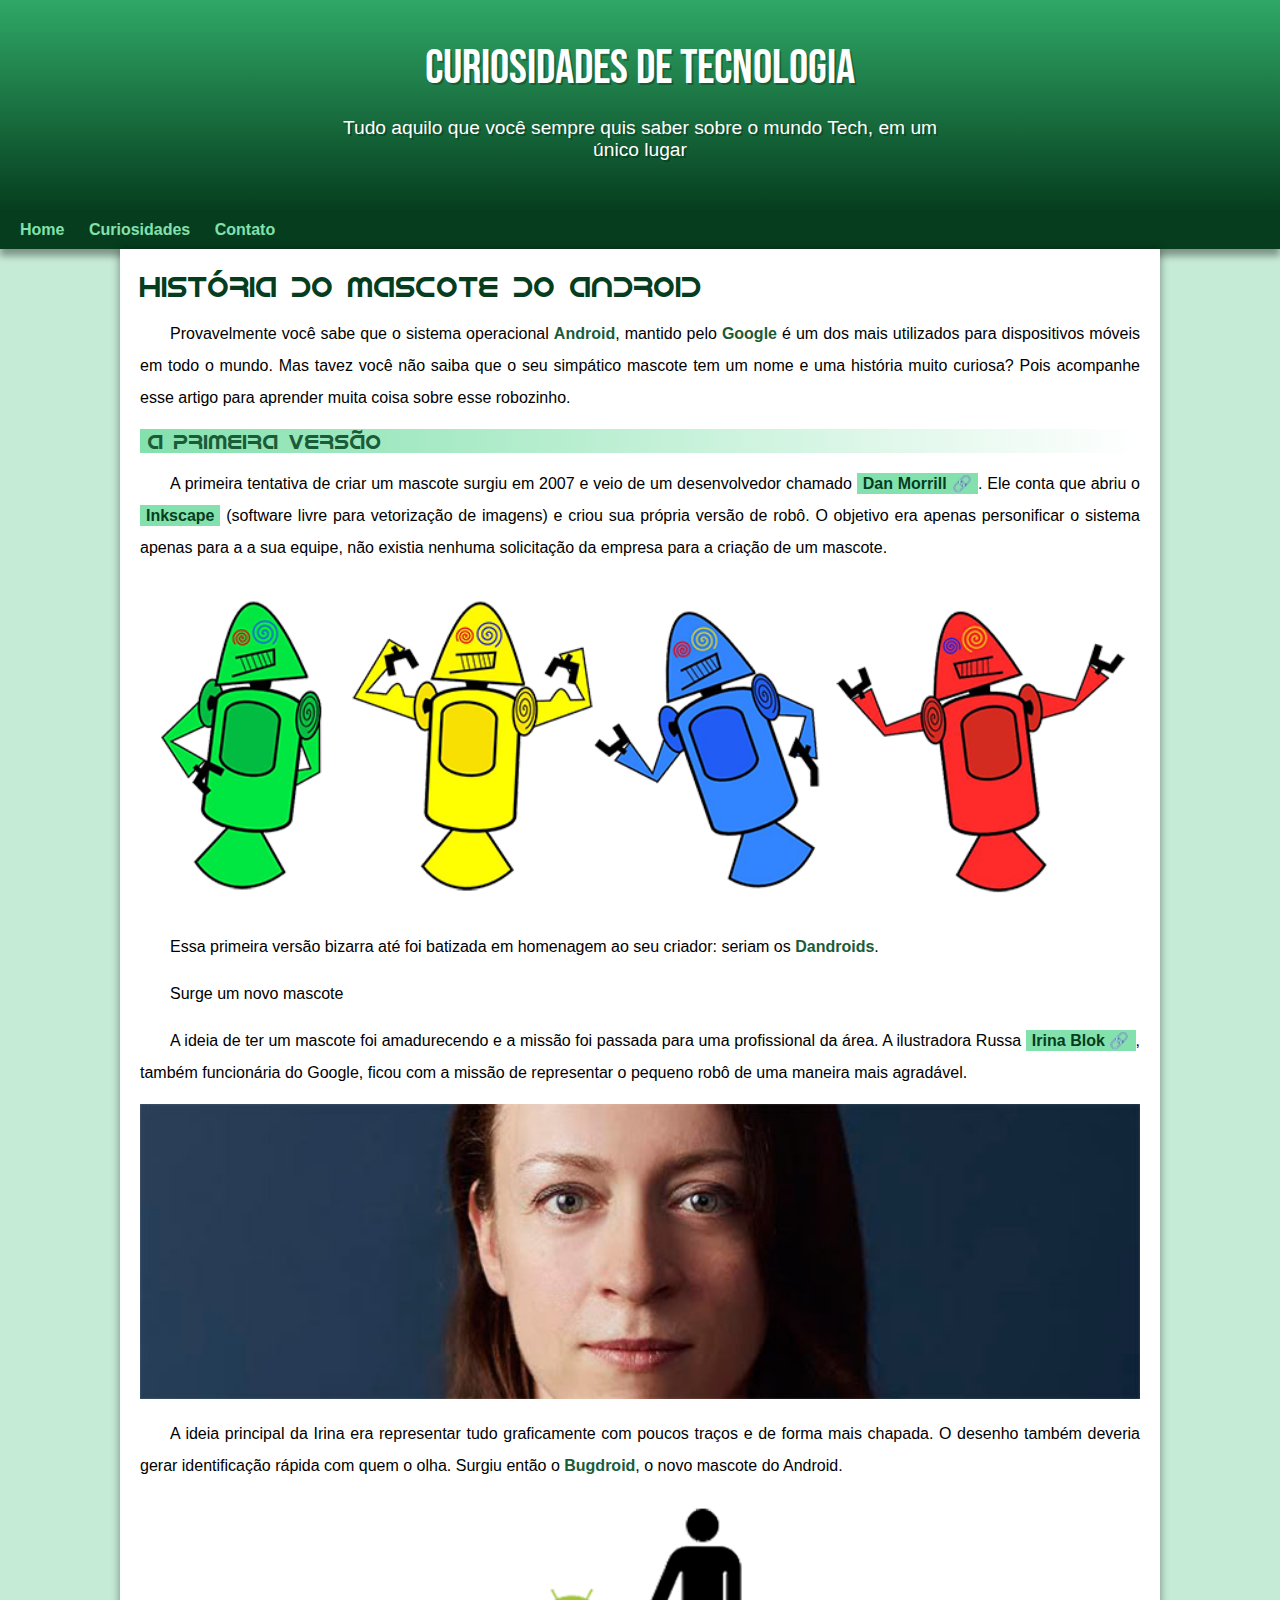
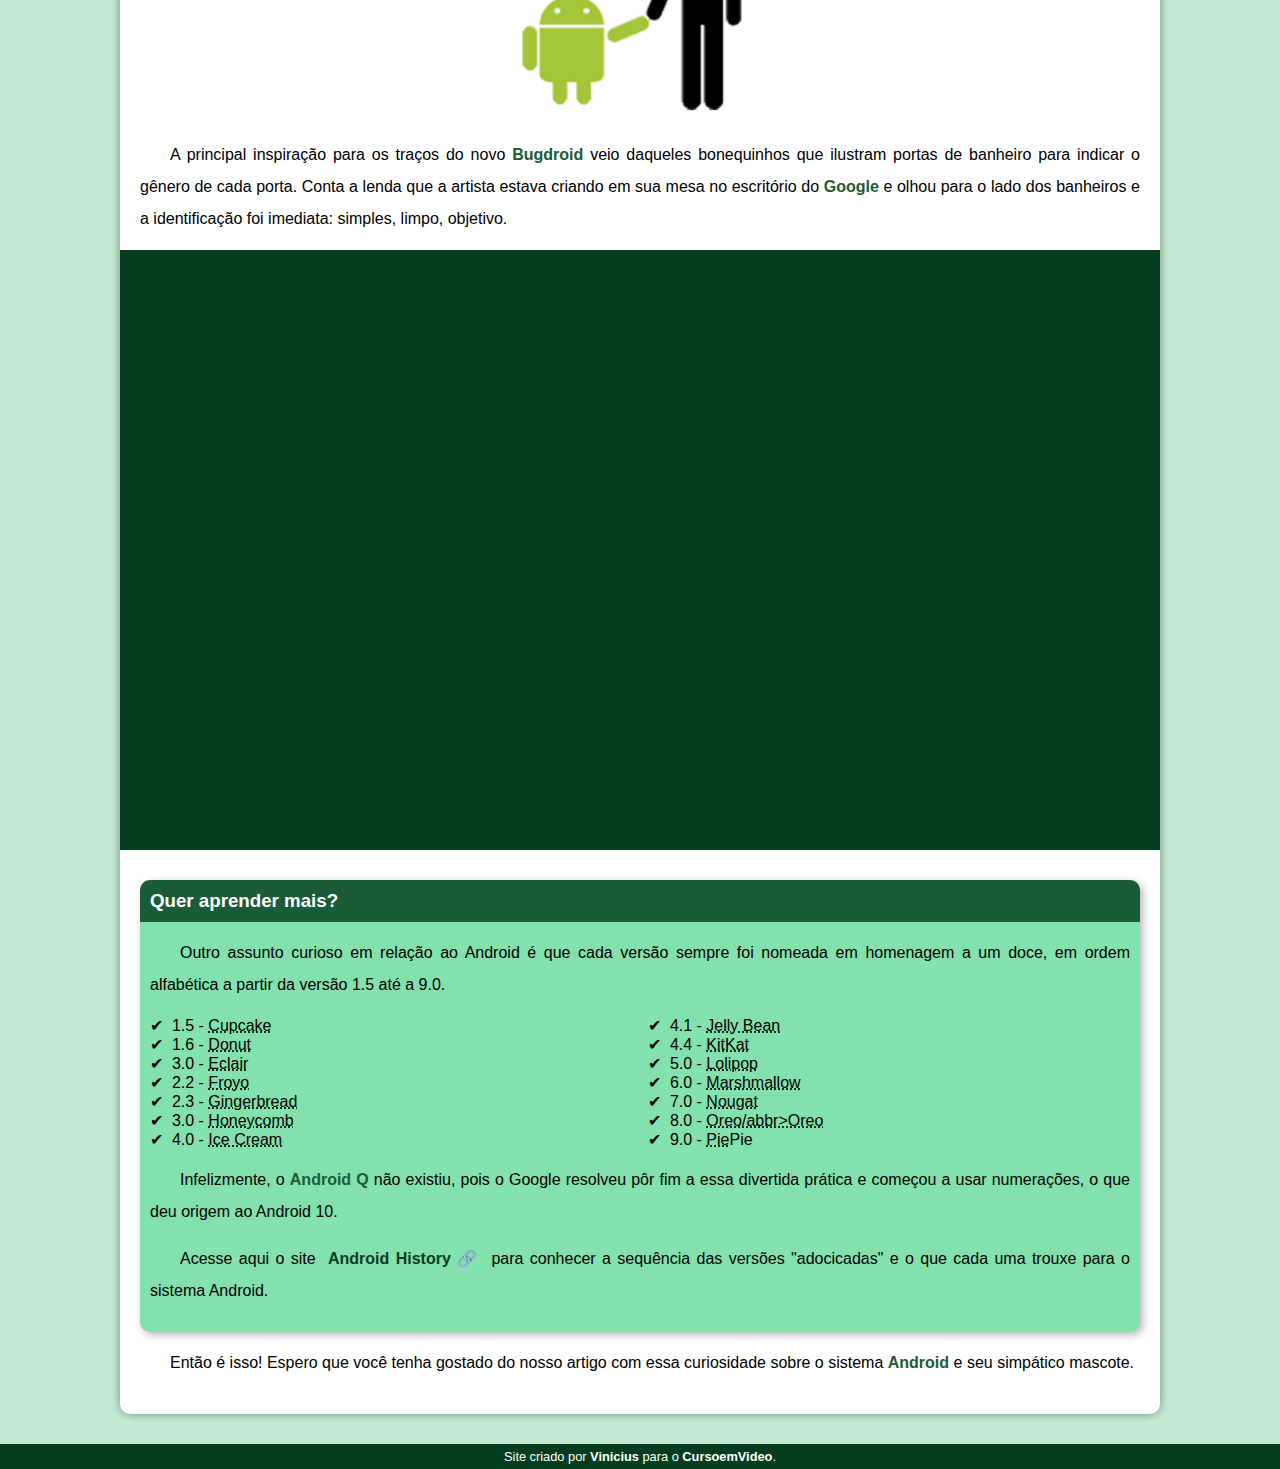
<file: index.html>
<!DOCTYPE html>
<html lang="pt-br">
<head>
    <meta charset="UTF-8">
    <meta name="viewport" content="width=device-width, initial-scale=1.0">
    <title>Como surgiu o mascote do Android?</title>
    <link rel="shortcut icon" href="imagens/favicon.ico" type="image/x-icon">
    <link rel="stylesheet" href="estilo/style.css">
</head>
<body>
    <header>
        <h1>Curiosidades de Tecnologia</h1>
        <p>Tudo aquilo que você sempre quis saber sobre o mundo Tech, em um único lugar</p>
    </header>
    <nav>
        <a href="#home" target="_self">Home</a>
        <a href="#curiosidades" target="_self">Curiosidades</a>
        <a href="#contato" target="_self">Contato</a>
    </nav>
    <main>
        <article>
            <h1 id="home">História do Mascote do Android</h1>

            <p>Provavelmente você sabe que o sistema operacional <strong>Android</strong>, mantido pelo <strong>Google</strong> é um dos mais utilizados para dispositivos móveis em todo o mundo. Mas tavez você não saiba que o seu simpático mascote tem um nome e uma história muito curiosa? Pois acompanhe esse artigo para aprender muita coisa sobre esse robozinho.</p>

            <h2 id="home">A primeira versão</h2>

            <p>A primeira tentativa de criar um mascote surgiu em 2007 e veio de um desenvolvedor chamado <a href="https://danmorrill.org/" target="_blank" class="externo">Dan Morrill</a>. Ele conta que abriu o <a href="https://inkscape.org/pt-br/" target="_blank">Inkscape</a> (software livre para vetorização de imagens) e criou sua própria versão de robô. O objetivo era apenas personificar o sistema apenas para a a sua equipe, não existia nenhuma solicitação da empresa para a criação de um mascote.</p>

            <picture>
                <source media="(max-width: 670px)" srcset="imagens/dan-droids-pq.png">
                <img src="imagens/dan-droids.png" alt="Primeiro mascote do Android">
            </picture>

            <p>Essa primeira versão bizarra até foi batizada em homenagem ao seu criador: seriam os <strong>Dandroids</strong>.</p>

            <p>Surge um novo mascote</p>

            <p>A ideia de ter um mascote foi amadurecendo e a missão foi passada para uma profissional da área. A ilustradora Russa <a href="https://www.irinablok.com/" target="_blank" class="externo">Irina Blok</a>, também funcionária do Google, ficou com a missão de representar o pequeno robô de uma maneira mais agradável.</p>
            
            <picture>
                <source media="(max-width: 670px)" srcset="imagens/irina-blok-pq.jpg">
                <img src="imagens/irina-blok.jpg" alt="Irina Block">
            </picture>

            <p>A ideia principal da Irina era representar tudo graficamente com poucos traços e de forma mais chapada. O desenho também deveria gerar identificação rápida com quem o olha. Surgiu então o <strong>Bugdroid</strong>, o novo mascote do Android.</p>

            <img src="imagens/bugdroid.png" class="pequena" alt="Bugdroid">

            <p>A principal inspiração para os traços do novo <strong>Bugdroid</strong> veio daqueles bonequinhos que ilustram portas de banheiro para indicar o gênero de cada porta. Conta a lenda que a artista estava criando em sua mesa no escritório do <strong>Google</strong> e olhou para o lado dos banheiros e a identificação foi imediata: simples, limpo, objetivo.</p>

            <div class="video">
                <iframe width="560" height="315" src="https://www.youtube.com/embed/l2UDgpLz20M?si=nRlBLNHXdr5J97C2" title="YouTube video player" frameborder="0" allow="accelerometer; autoplay; clipboard-write; encrypted-media; gyroscope; picture-in-picture; web-share" allowfullscreen></iframe>
            </div>
            
            <aside>
                <h3 id="curiosidades">
                    Quer aprender mais?
                </h3>
                
                <p>Outro assunto curioso em relação ao Android é que cada versão sempre foi nomeada em homenagem a um doce, em ordem alfabética a partir da versão 1.5 até a 9.0.</p>
                
                <ul>
                    <li>1.5 - <abbr title="Bolo de Copo">Cupcake</abbr></li>
                    <li>1.6 - <abbr title="Rosquinha">Donut</abbr></li>
                    <li>3.0 - <abbr title="Bomba">Eclair</abbr></li>
                    <li>2.2 - <abbr title="Iogurte Congelado">Froyo</abbr></li>
                    <li>2.3 - <abbr title="Biscoito de Gengibre">Gingerbread</abbr></li>
                    <li>3.0 - <abbr title="Favo de Mel">Honeycomb</abbr></li>
                    <li>4.0 - <abbr title="Sanduíche de Sorvete">Ice Cream</abbr></li>
                    <li>4.1 - <abbr title="Jujuba">Jelly Bean</abbr></li>
                    <li>4.4 - <abbr title="Kitkat">KitKat</abbr></li>
                    <li>5.0 - <abbr title="Pirulito">Lolipop</abbr></li>
                    <li>6.0 - <abbr title="Marshmallow">Marshmallow</abbr></li>
                    <li>7.0 - <abbr title="Torrone">Nougat</abbr></li>
                    <li>8.0 - <abbr title="Oreo">Oreo/abbr>Oreo</li>
                    <li>9.0 - <abbr title="Pie">Pie</abbr>Pie</li>
                </ul>
                
                <p>Infelizmente, o <strong>Android Q</strong> não existiu, pois o Google resolveu pôr fim a essa divertida prática e começou a usar numerações, o que deu origem ao Android 10.</p>
                
                <p>Acesse aqui o site <a href="https://www.android.com/intl/en_uk/history/" target="_blank" class="externo">Android History</a> para conhecer a sequência das versões "adocicadas" e o que cada uma trouxe para o sistema Android.</p>
            </aside>
            
            <p>Então é isso! Espero que você tenha gostado do nosso artigo com essa curiosidade sobre o sistema <strong>Android</strong> e seu simpático mascote.</p>

        </article>
    </main>
    <footer id="contato">
        Site criado por <a href="https://www.google.com.br/?hl=pt-BR" target="_blank">Vinicius</a> para o <a href="https://www.youtube.com/watch?v=I_vi2q6sC1k&list=PLHz_AreHm4dlUpEXkY1AyVLQGcpSgVF8s&index=35" target="_blank">CursoemVideo</a>.
    </footer>
    </body>
</html>
</file>
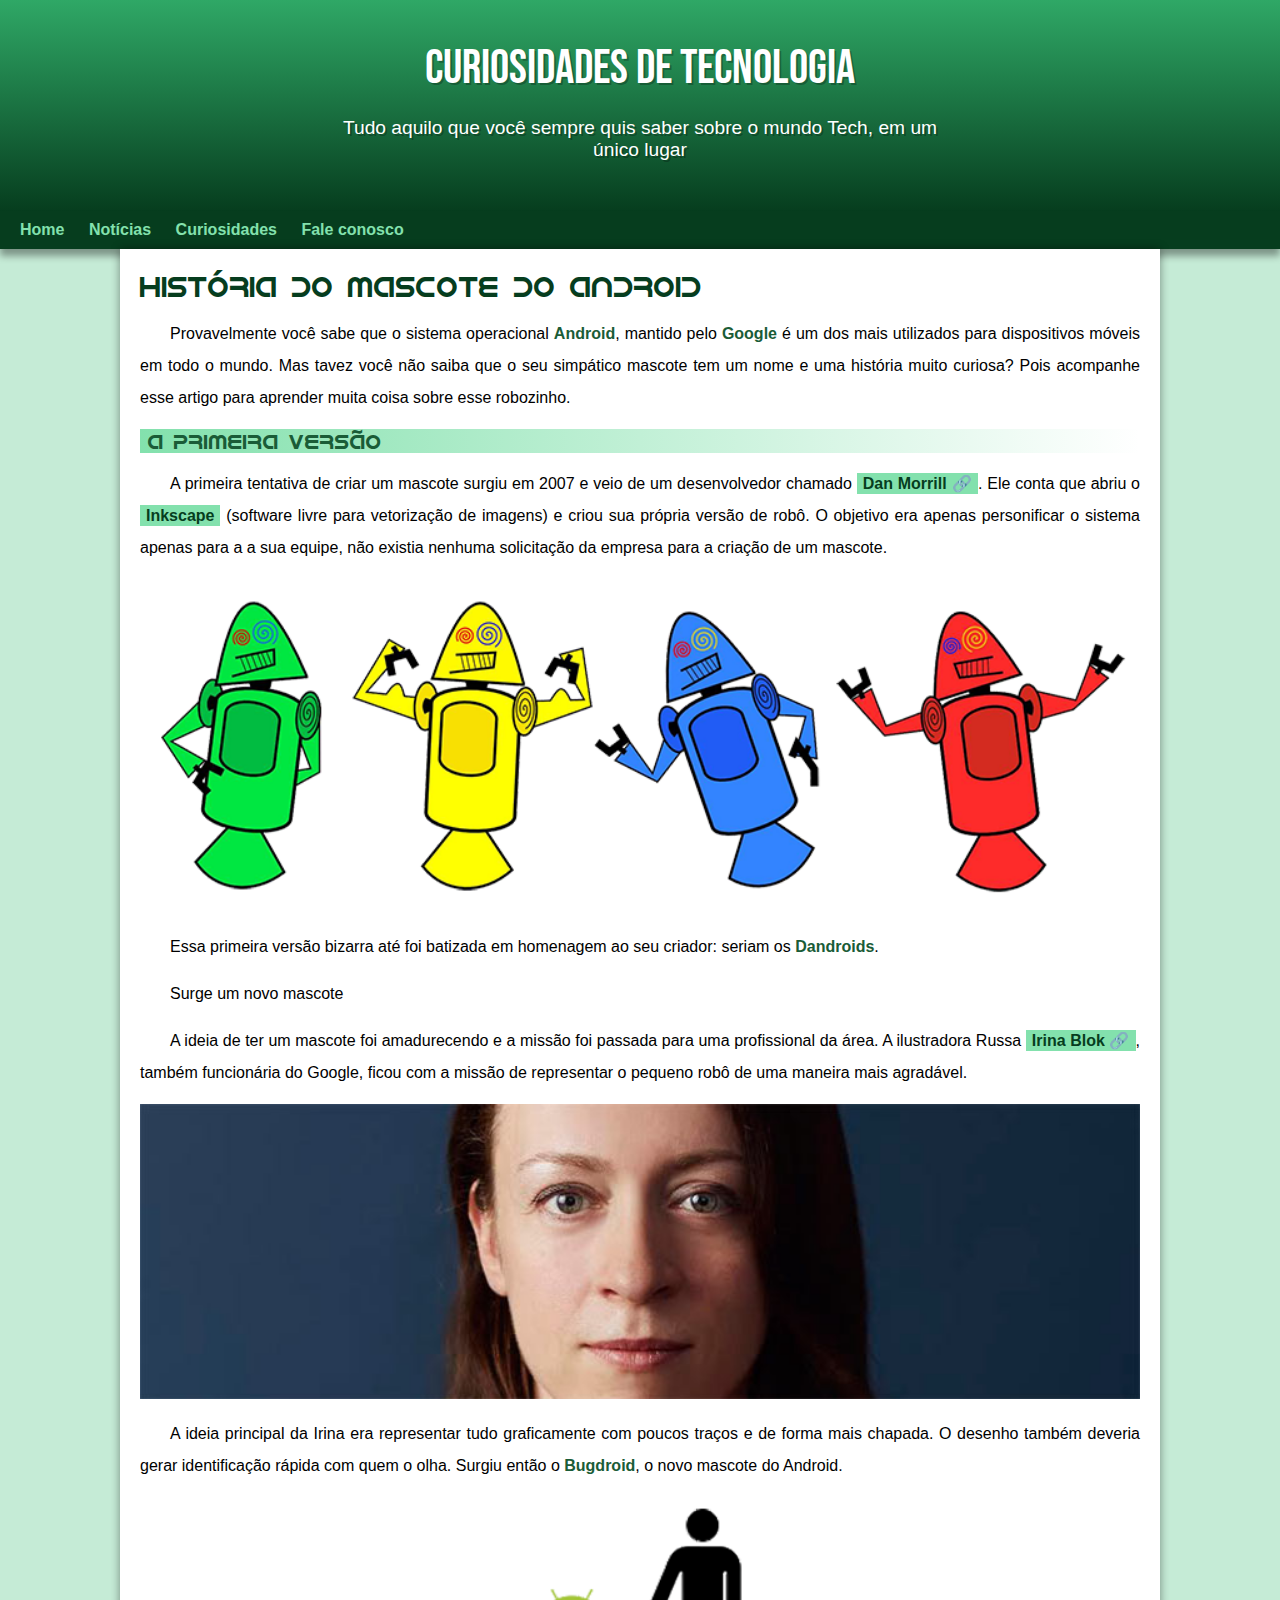
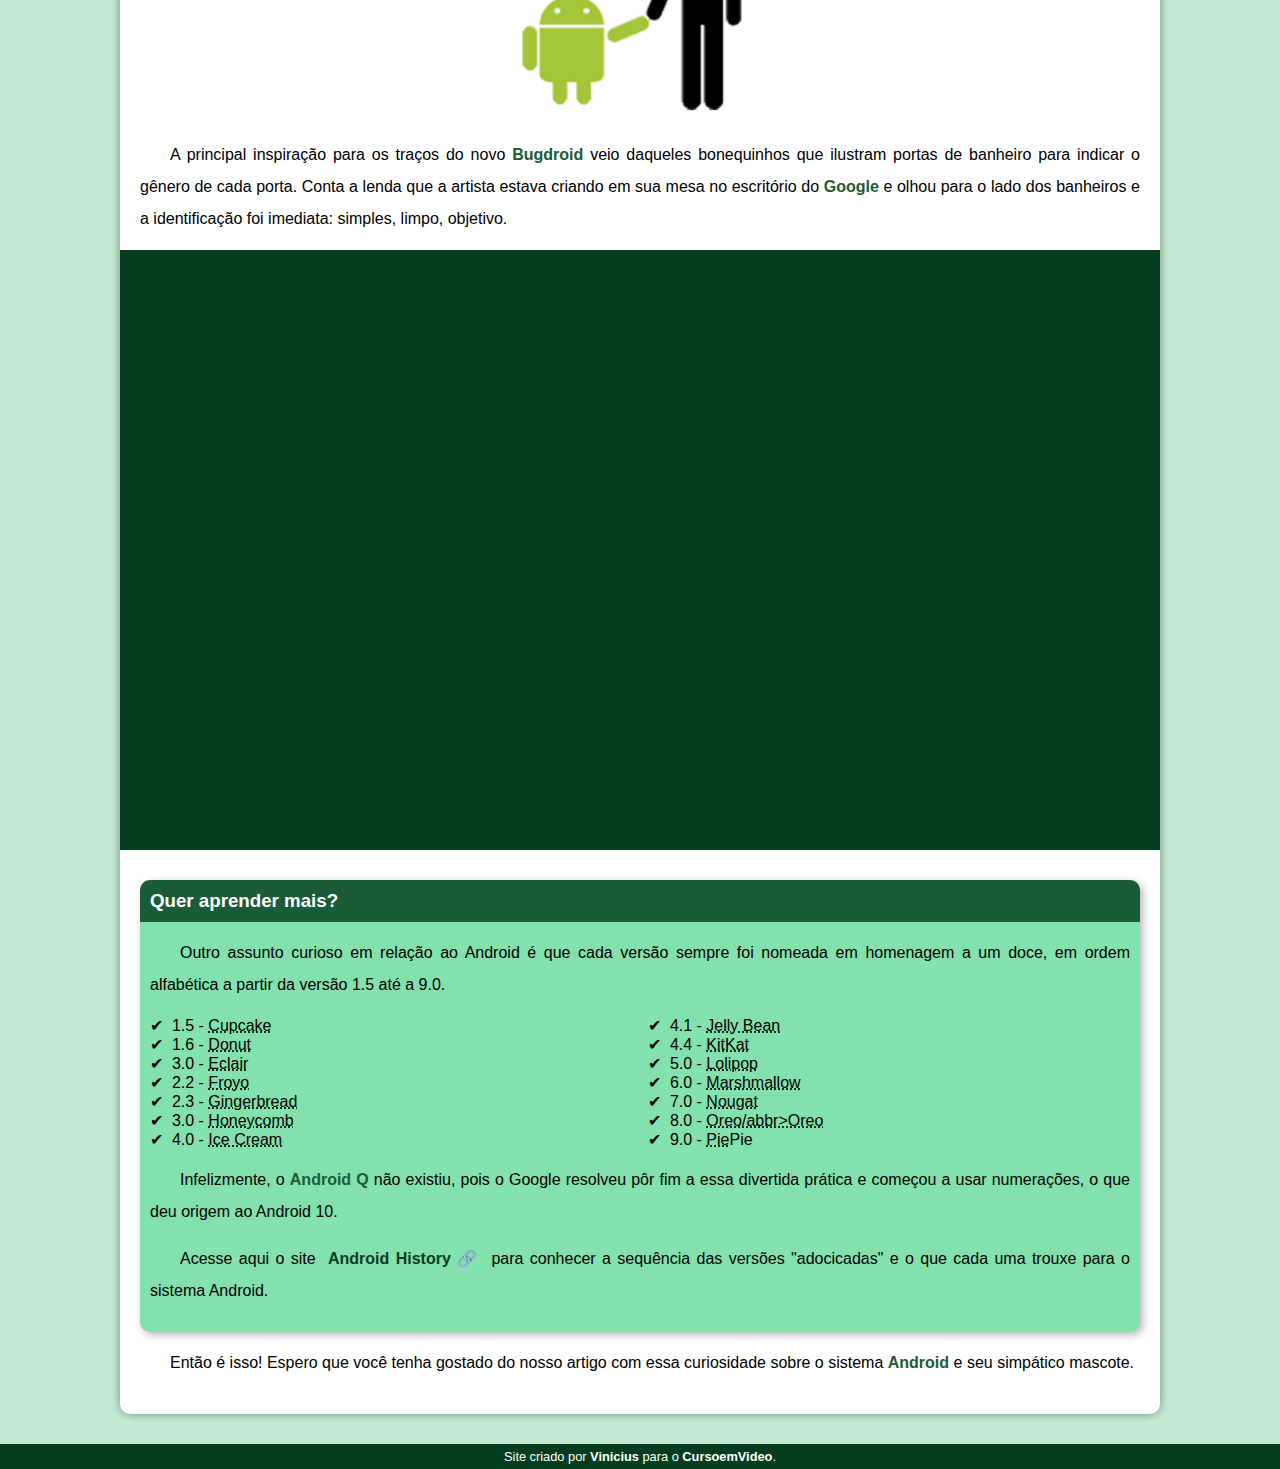
<file: index.html.html>
<!DOCTYPE html>
<html lang="pt-br">
<head>
    <meta charset="UTF-8">
    <meta name="viewport" content="width=device-width, initial-scale=1.0">
    <title>Como surgiu o mascote do Android?</title>
    <link rel="shortcut icon" href="imagens/favicon.ico" type="image/x-icon">
    <link rel="stylesheet" href="estilo/style.css">
</head>
<body>
    <header>
        <h1>Curiosidades de Tecnologia</h1>
        <p>Tudo aquilo que você sempre quis saber sobre o mundo Tech, em um único lugar</p>
    </header>
    <nav>
        <a href="#">Home</a>
        <a href="#">Notícias</a>
        <a href="#">Curiosidades</a>
        <a href="#">Fale conosco</a>
    </nav>
    <main>
        <article>
            <h1>História do Mascote do Android</h1>

            <p>Provavelmente você sabe que o sistema operacional <strong>Android</strong>, mantido pelo <strong>Google</strong> é um dos mais utilizados para dispositivos móveis em todo o mundo. Mas tavez você não saiba que o seu simpático mascote tem um nome e uma história muito curiosa? Pois acompanhe esse artigo para aprender muita coisa sobre esse robozinho.</p>

            <h2>A primeira versão</h2>

            <p>A primeira tentativa de criar um mascote surgiu em 2007 e veio de um desenvolvedor chamado <a href="https://danmorrill.org/" target="_blank" class="externo">Dan Morrill</a>. Ele conta que abriu o <a href="https://inkscape.org/pt-br/" target="_blank">Inkscape</a> (software livre para vetorização de imagens) e criou sua própria versão de robô. O objetivo era apenas personificar o sistema apenas para a a sua equipe, não existia nenhuma solicitação da empresa para a criação de um mascote.</p>

            <picture>
                <source media="(max-width: 670px)" srcset="imagens/dan-droids-pq.png">
                <img src="imagens/dan-droids.png" alt="Primeiro mascote do Android">
            </picture>

            <p>Essa primeira versão bizarra até foi batizada em homenagem ao seu criador: seriam os <strong>Dandroids</strong>.</p>

            <p>Surge um novo mascote</p>

            <p>A ideia de ter um mascote foi amadurecendo e a missão foi passada para uma profissional da área. A ilustradora Russa <a href="https://www.irinablok.com/" target="_blank" class="externo">Irina Blok</a>, também funcionária do Google, ficou com a missão de representar o pequeno robô de uma maneira mais agradável.</p>
            
            <picture>
                <source media="(max-width: 670px)" srcset="imagens/irina-blok-pq.jpg">
                <img src="imagens/irina-blok.jpg" alt="Irina Block">
            </picture>

            <p>A ideia principal da Irina era representar tudo graficamente com poucos traços e de forma mais chapada. O desenho também deveria gerar identificação rápida com quem o olha. Surgiu então o <strong>Bugdroid</strong>, o novo mascote do Android.</p>

            <img src="imagens/bugdroid.png" class="pequena" alt="Bugdroid">

            <p>A principal inspiração para os traços do novo <strong>Bugdroid</strong> veio daqueles bonequinhos que ilustram portas de banheiro para indicar o gênero de cada porta. Conta a lenda que a artista estava criando em sua mesa no escritório do <strong>Google</strong> e olhou para o lado dos banheiros e a identificação foi imediata: simples, limpo, objetivo.</p>

            <div class="video">
                <iframe width="560" height="315" src="https://www.youtube.com/embed/l2UDgpLz20M?si=nRlBLNHXdr5J97C2" title="YouTube video player" frameborder="0" allow="accelerometer; autoplay; clipboard-write; encrypted-media; gyroscope; picture-in-picture; web-share" allowfullscreen></iframe>
            </div>
            
            <aside>
                <h3>
                    Quer aprender mais?
                </h3>
                
                <p>Outro assunto curioso em relação ao Android é que cada versão sempre foi nomeada em homenagem a um doce, em ordem alfabética a partir da versão 1.5 até a 9.0.</p>
                
                <ul>
                    <li>1.5 - <abbr title="Bolo de Copo">Cupcake</abbr></li>
                    <li>1.6 - <abbr title="Rosquinha">Donut</abbr></li>
                    <li>3.0 - <abbr title="Bomba">Eclair</abbr></li>
                    <li>2.2 - <abbr title="Iogurte Congelado">Froyo</abbr></li>
                    <li>2.3 - <abbr title="Biscoito de Gengibre">Gingerbread</abbr></li>
                    <li>3.0 - <abbr title="Favo de Mel">Honeycomb</abbr></li>
                    <li>4.0 - <abbr title="Sanduíche de Sorvete">Ice Cream</abbr></li>
                    <li>4.1 - <abbr title="Jujuba">Jelly Bean</abbr></li>
                    <li>4.4 - <abbr title="Kitkat">KitKat</abbr></li>
                    <li>5.0 - <abbr title="Pirulito">Lolipop</abbr></li>
                    <li>6.0 - <abbr title="Marshmallow">Marshmallow</abbr></li>
                    <li>7.0 - <abbr title="Torrone">Nougat</abbr></li>
                    <li>8.0 - <abbr title="Oreo">Oreo/abbr>Oreo</li>
                    <li>9.0 - <abbr title="Pie">Pie</abbr>Pie</li>
                </ul>
                
                <p>Infelizmente, o <strong>Android Q</strong> não existiu, pois o Google resolveu pôr fim a essa divertida prática e começou a usar numerações, o que deu origem ao Android 10.</p>
                
                <p>Acesse aqui o site <a href="https://www.android.com/intl/en_uk/history/" target="_blank" class="externo">Android History</a> para conhecer a sequência das versões "adocicadas" e o que cada uma trouxe para o sistema Android.</p>
            </aside>
            
            <p>Então é isso! Espero que você tenha gostado do nosso artigo com essa curiosidade sobre o sistema <strong>Android</strong> e seu simpático mascote.</p>

        </article>
    </main>
    <footer>
        Site criado por <a href="https://www.google.com.br/?hl=pt-BR" target="_blank">Vinicius</a> para o <a href="https://www.youtube.com/watch?v=I_vi2q6sC1k&list=PLHz_AreHm4dlUpEXkY1AyVLQGcpSgVF8s&index=35" target="_blank">CursoemVideo</a>.
    </footer>
    </body>
</html>
</file>
<file: estilo/style.css>
@charset "UTF-8";

@import url('https://fonts.googleapis.com/css2?family=Bebas+Neue&display=swap');

@font-face {
    font-family: 'Android';
    src: url('../fontes/idroid.otf') format(opentype);
    font-weight: normal;
}

/*
#C5EBD6
#83E1AD
#3DDC84
#2FA866
#1A5C37
#063D1E
*/

/*
body {
    background-color: #C5EBD6;
}

header > h1 {
    color: #2FA866;
}

main h1 {
    color: 1A5C37;
}
*/

:root {
    --cor00: #C5EBD6;
    --cor01: #83E1AD;
    --cor02: #3DDC84;
    --cor03: #2FA866;
    --cor04: #1A5C37;
    --cor05: #063D1E;

    --fonte-padrao: Arial, Verdana, Helvetica, sans-serif;
    --fonte-destaque: 'Bebas Neue', sans-serif;
    --fonte-android: 'Android', sans-serif;
}

* {
    margin: 0px;
    padding: 0px;
}

body {
    background-color: var(--cor00);
    font-family: var(--fonte-padrao);
}

a.externo::after {
    content: '\00A0\1F517';  
}

header {
    background-image: linear-gradient(to bottom, var(--cor03), var(--cor05));
    min-height: 150px;
    text-align: center;
    padding-top: 40px;
}

header h1 {
    color: white;
    font-family: var(--fonte-destaque);
    font-size: 3em;
    font-weight: normal;
    margin-bottom: 20px;
    text-shadow: 2px 2px 0px rgba(0, 0, 0, 0.267);
} 

header > p {
    font-family: var(--fonte-padrao);
    font-size: 1.2em;
    color: white;
    max-width: 600px;
    padding-right: 10px;
    padding-left: 10px;
    margin: auto;
    padding-bottom: 50px;
    text-shadow: 2px 2px 0px rgba(0, 0, 0, 0.267);
}

nav {
    background-color: var(--cor05);
    padding: 10px;
    box-shadow: 0px 7px 7px rgba(0, 0, 0, 0.363);
}

nav > a {
    color: var(--cor01);
    padding: 10px;
    border-radius: 5px;
    text-decoration: none;
    font-weight: bold;
    transition-duration: 0.5s;
}

nav > a:hover {
    background-color: var(--cor03);
    color: var(--cor05);
}

main {
    min-width: 300px;
    max-width: 1000px;
    margin: auto;
    margin-bottom: 30px;
    padding: 20px;
    background-color: white;
    box-shadow: 0px 0px 10px rgba(0, 0, 0, 0.418);
    border-bottom-left-radius: 10px;
    border-bottom-right-radius: 10px;
}

main h1 {
    color: var(--cor05);
    font-family: var(--fonte-android);
    font-weight: normal;
    font-size: 1.8em;
}

main h2 {
    font-family: var(--fonte-android);
    color: var(--cor04);
    font-size: 1.3em;
    font-weight: normal;
    background-image: linear-gradient(to right, var(--cor01), transparent);
    text-indent: 8px;
}

main p {
    margin: 15px 0px;
    text-align: justify;
    text-indent: 30px;
    font-size: 1em;
    line-height: 2em;
}

main strong {
    color: var(--cor04);
    font-weight: bold;
}

main a {
    text-decoration: none;
    font-weight: bold;
    color:var(--cor05);
    background-color: var(--cor01);
    padding: 2px 6px;
}

main a:hover {
    text-decoration: underline;
    color: var(--cor04);
}

main img {
    width: 100%;
}

main img.pequena {
    max-width: 350px;
    display:block;
    margin: auto;
}

div.video {
    background-color: var(--cor05);
    margin: 0px -20px 30px -20px;
    padding: 20px;
    padding-bottom: 58%;
    position: relative;
}

div.video > iframe {
    position: absolute;
    top: 5%;
    left: 5%;
    width: 90%;
    height: 90%;
}

aside {
    background-color: var(--cor01);
    padding: 10px;
    border-radius: 10px;
    box-shadow: 3px 3px 8px rgba(0, 0, 0, 0.281);
}

aside > h3 {
    background-color: var(--cor04);
    color: white;
    padding: 10px;
    margin: -10px -10px 0px -10px;
    border-radius: 10px 10px 0px 0px;  
}

aside > ul {
    list-style-type: '\2714\00A0\00A0';
    list-style-position: inside;
    columns: 2;
}

footer  {
    background-color: var(--cor05);
    color: white;
    text-align: center;
    font-size: 0.8em;
    padding: 5px;
}

footer a {
    color: white;
    font-weight: bolder;
    text-decoration: none;
}

footer a:hover {
    text-decoration: underline;
    color: var(--cor01);
}
</file>
